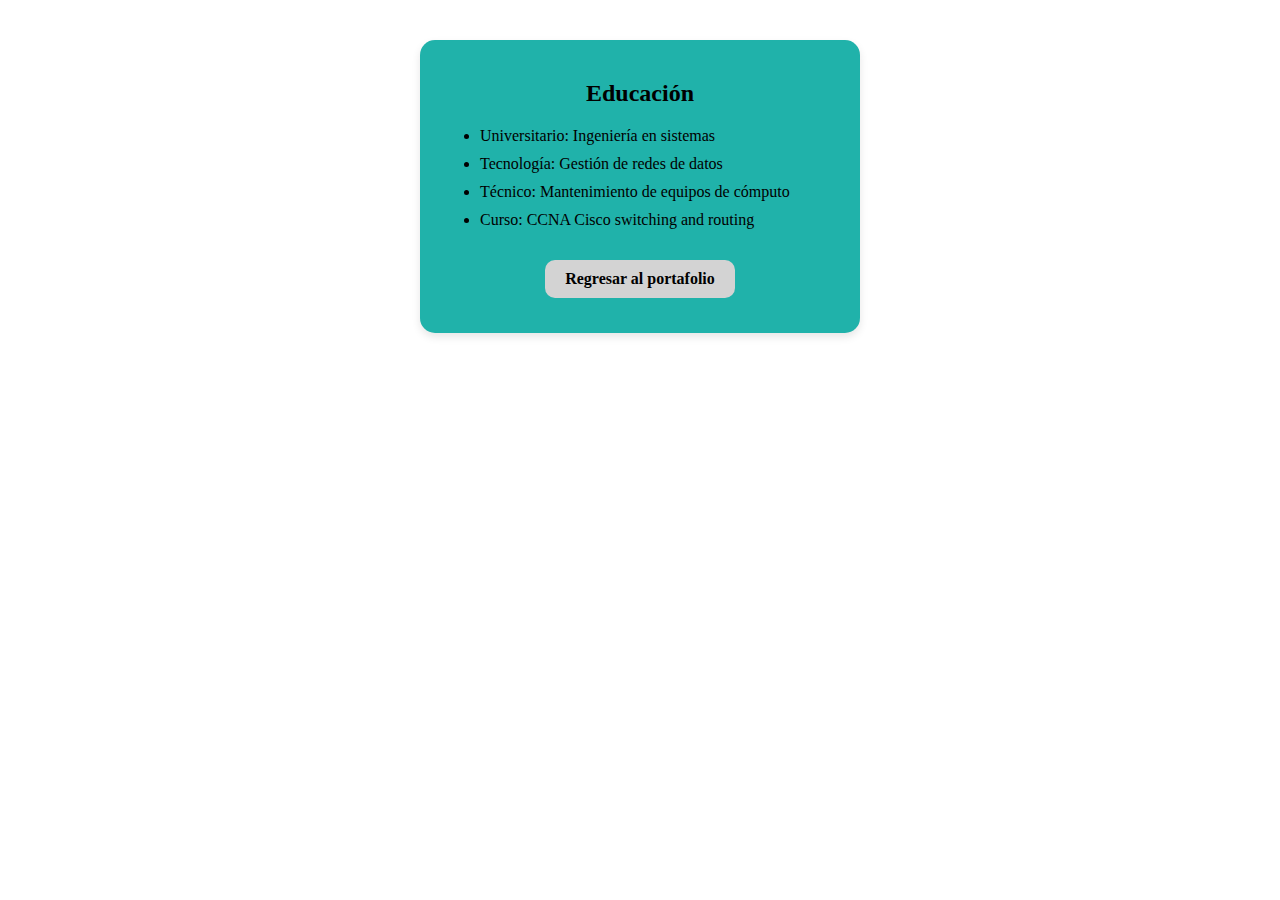
<file: education.html>
<!DOCTYPE html>
<html lang="en">
<head>
    <meta charset="UTF-8">
    <link rel="stylesheet" href="styles.css">
    <title>Educación</title>
</head>
<body>
    <section>
    <div class="card">
        <h2>Educación</h2>

        <ul>
            <li>Universitario: Ingeniería en sistemas</li>
            <li>Tecnología: Gestión de redes de datos</li>
            <li>Técnico: Mantenimiento de equipos de cómputo</li>
            <li>Curso: CCNA Cisco switching and routing</li>
        </ul>
        <a href="index.html" class="link-card" style="font-weight: bold;">Regresar al portafolio</a>
    </div>
    </section>
 
</body>
</html>
</file>
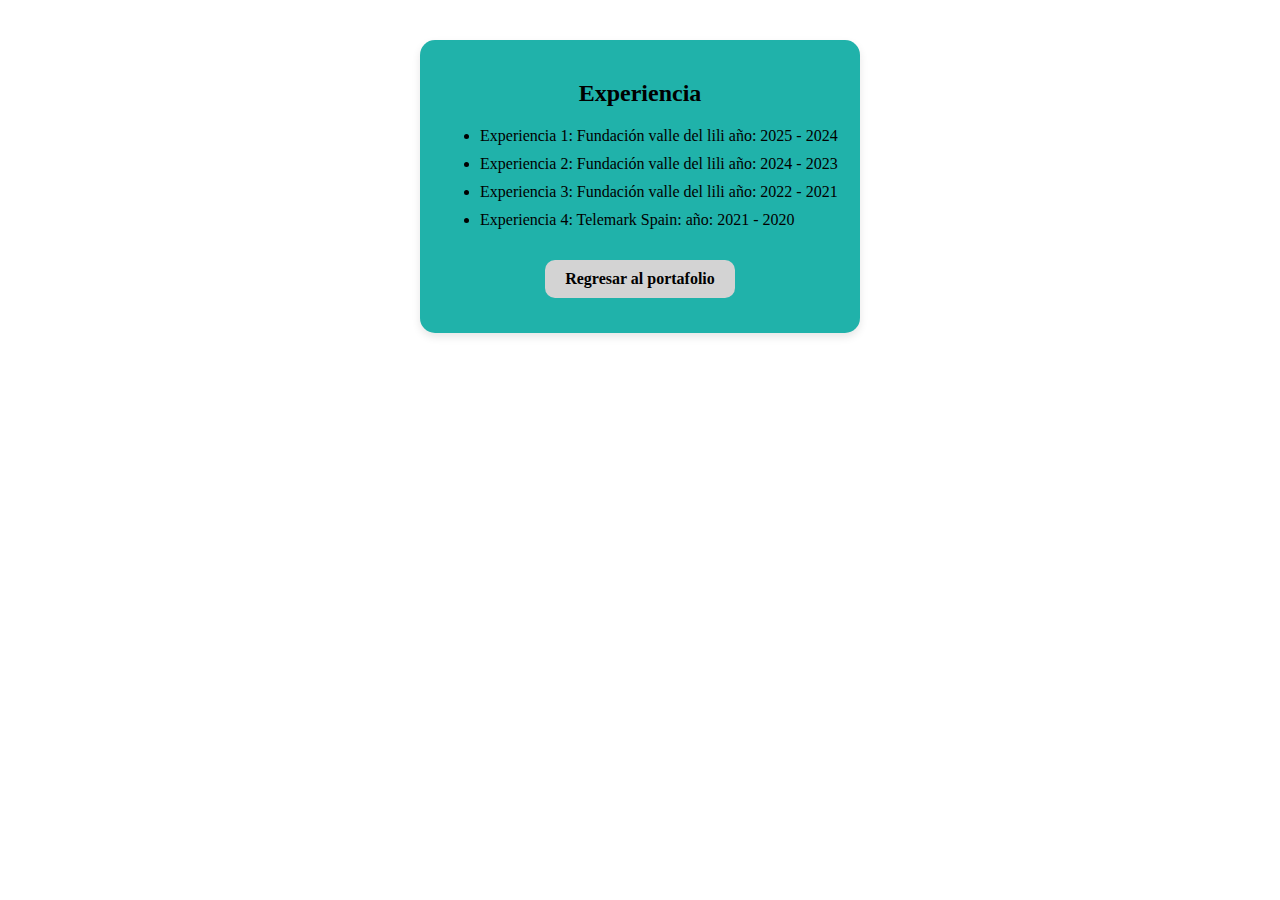
<file: experience.html>
<!DOCTYPE html>
<html lang="en">
<head>
    <meta charset="UTF-8">
    <link rel="stylesheet" href="styles.css">
    <title>Experiencia</title>
</head>
<body>
    <section>
    <div class="card">
        <h2>Experiencia</h2>

        <ul>
            <li>Experiencia 1: Fundación valle del lili año: 2025 - 2024</li>
            <li>Experiencia 2: Fundación valle del lili año: 2024 - 2023</li>
            <li>Experiencia 3: Fundación valle del lili año: 2022 - 2021</li>
            <li>Experiencia 4: Telemark Spain: año: 2021 - 2020</li>
        </ul>
        <a href="index.html" class="link-card" style="font-weight: bold;">Regresar al portafolio</a>
    </div>
    </section>
 
</body>
</html>
</file>
<file: styles.css>
.card {
    max-width: 400px;
    margin: 40px auto;
    background: lightseagreen;
    padding: 20px;
    border-radius: 15px;
    text-align: center;
    box-shadow: 0 4px 8px rgba(0, 0, 0, 0.1);
}

.avatar-container {
    margin-bottom: 20px;
}

.avatar {
    width: 120px;
    height: 120px;
    border-radius: 50%;
    object-fit: cover;
}

.description-container{
    margin-bottom: 20px;
}

.contact-contanier {
    margin-bottom: 20px;
    font-weight: bold;
}

.links-container a {
    margin: 0 15px;
    text-decoration: none;
    color: #333;
    font-weight: bold;
}

.link-card {
    display: inline-block;
    margin: 15px;
    padding: 10px 20px;
    background: lightgray;
    color:black;
    border-radius:10px;
    text-decoration: none
}

.card ul {
    text-align: left;
    margin-top: 10px;
}

.card li {
    margin-bottom: 10px;
}
</file>
